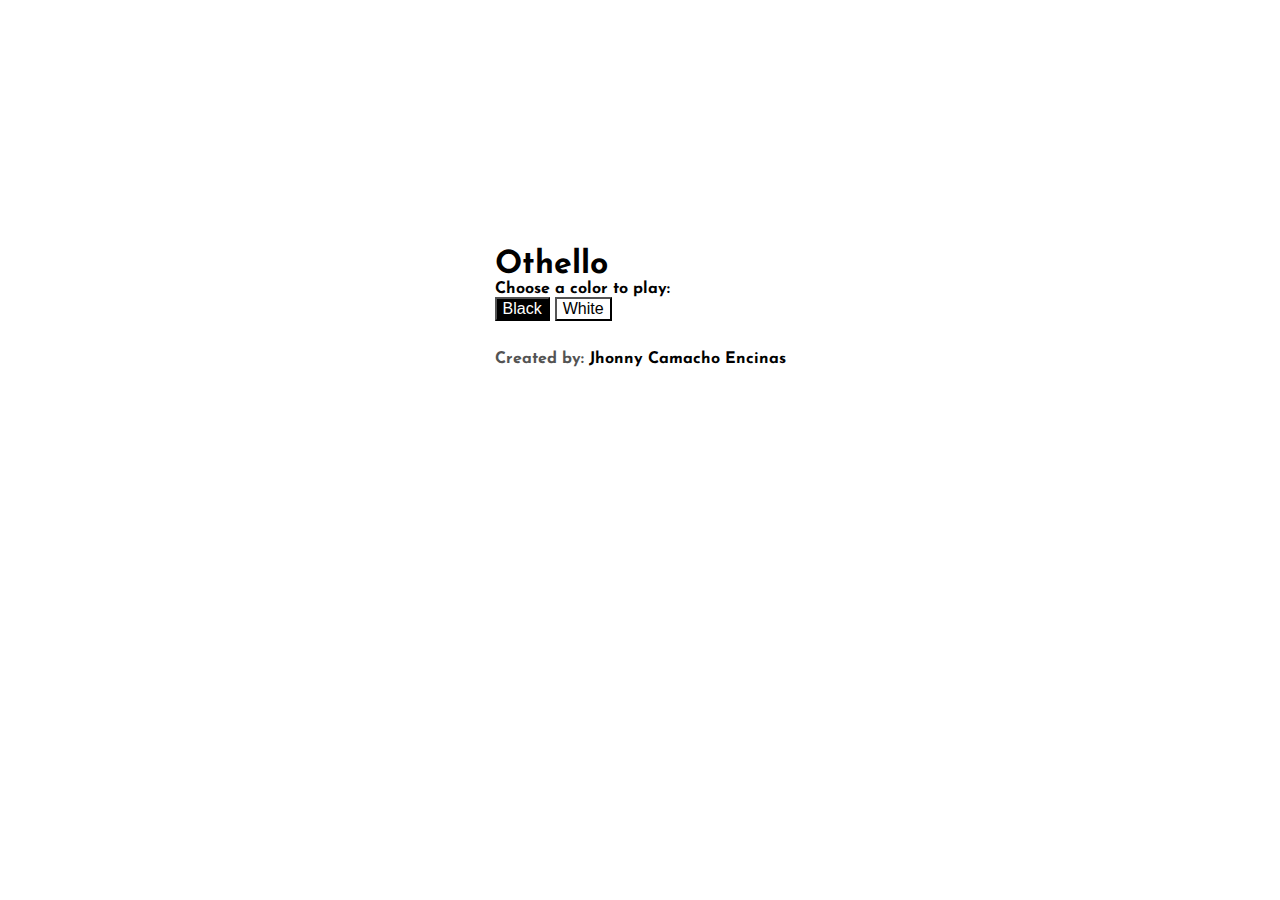
<file: index.html>
<!DOCTYPE html>
<html lang="en">
  <head>
    <meta charset="UTF-8" />
    <meta http-equiv="X-UA-Compatible" content="IE=edge" />
    <meta name="viewport" content="width=device-width, initial-scale=1.0" />
    <link
      href="https://fonts.googleapis.com/css2?family=Josefin+Sans:wght@200&display=swap"
      rel="stylesheet"
    />
    <title>Othello</title>
    <link
      rel="icon"
      href="https://apprecs.org/gp/images/app-icons/300/72/uk.co.alexcale.othello.jpg"
    />
  </head>
  <body
    style="
      min-height: 600px;
      display: flex;
      justify-content: center;
      align-items: center;
    "
  >
    <div
      style="
        font-family: 'Josefin Sans', sans-serif;
        font-style: normal;
        font-weight: bold;
      "
    >
      <div style="font-size: xx-large; text-align: left">Othello</div>
      <div style="font-size: medium">Choose a color to play:</div>
      <button
        id="black-button"
        style="
          background-color: black;
          color: white;
          font-size: medium;
          cursor: pointer;
        "
      >
        Black
      </button>
      <button
        id="white-button"
        style="
          background-color: white;
          color: black;
          font-size: medium;
          cursor: pointer;
        "
      >
        White
      </button>
      <div style="font-size: medium; color: #535353; margin-top: 30px;">
        Created by: <strong style="color: black;">Jhonny Camacho Encinas</strong>
      </div>
    </div>
    <script src="script.js" type="module"></script>
  </body>
</html>
</file>
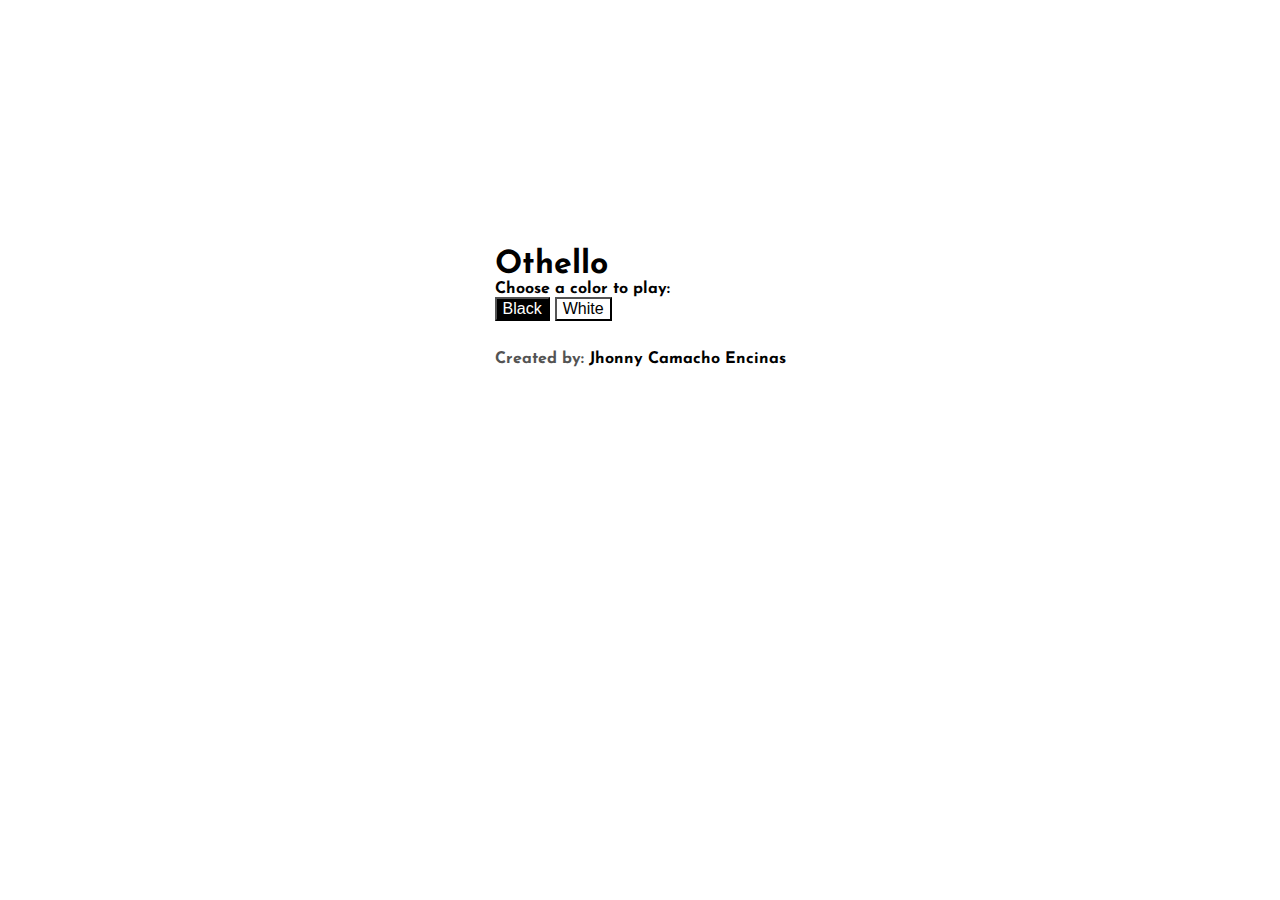
<file: game.html>
<!DOCTYPE html>
<html lang="en">
  <head>
    <meta charset="UTF-8" />
    <meta http-equiv="X-UA-Compatible" content="IE=edge" />
    <meta name="viewport" content="width=device-width, initial-scale=1.0" />
    <link rel="preconnect" href="https://fonts.gstatic.com" />
    <link
      href="https://fonts.googleapis.com/css2?family=Josefin+Sans:wght@200&display=swap"
      rel="stylesheet"
    />
    <link rel="stylesheet" href="style.css" />
    <script src="script.js" type="module"></script>
    <title>Othello</title>
    <link
      rel="icon"
      href="https://apprecs.org/gp/images/app-icons/300/72/uk.co.alexcale.othello.jpg"
    />
  </head>
  <body>
    <div class="container-loader center">
      <div class="lds-bars">
        <div></div>
        <div></div>
        <div></div>
      </div>
    </div>
    <!--form method="post"> 
        Elige tu color: <input type="text" name="colorJugador">
    </form-->

    <div id="new-game-btn" class="center">
      <button id="restart-button" class="btn">New game</button>
    </div>
    <div id="error" class="center" style="color: red"></div>
    <br />
    <div class="container center">
      <div id="board">
        <span></span><span>A</span><span>B</span><span>C</span><span>D</span
        ><span>E</span><span>F</span><span>G</span><span>H</span> <span>1</span
        ><i></i><i></i><i></i><i></i><i></i><i></i><i></i><i></i> <span>2</span
        ><i></i><i></i><i></i><i></i><i></i><i></i><i></i><i></i> <span>3</span
        ><i></i><i></i><i></i><i></i><i></i><i></i><i></i><i></i> <span>4</span
        ><i></i><i></i><i></i><i></i><i></i><i></i><i></i><i></i> <span>5</span
        ><i></i><i></i><i></i><i></i><i></i><i></i><i></i><i></i> <span>6</span
        ><i></i><i></i><i></i><i></i><i></i><i></i><i></i><i></i> <span>7</span
        ><i></i><i></i><i></i><i></i><i></i><i></i><i></i><i></i> <span>8</span
        ><i></i><i></i><i></i><i></i><i></i><i></i><i></i><i></i>
      </div>
    </div>
    <div id="counters" class="center" style="color: black">
      Black x
      <div id="black-counter" style="display: inline"></div>
      - White x
      <div id="white-counter" style="display: inline"></div>
    </div>
    <div id="pc_response_time" class="center" style="color: black"></div>
    <div class="center" style="color: #606060; margin-top: 30px">
      Created by: <strong style="color: black">Jhonny Camacho Encinas</strong>
    </div>
    <!-- <div id="turn">
        <form class="textboxT" id="move">
            <div id="movX">
                <label for ="mov" >Movimiento en X:</label>
                <input type="text" id = "mov" name="mov" placeholder="Add movement in X">
            </div>
        </form>
        <br>
        <div id="passTurn" method="post">
            <button type="submit" value="submit">Confirm</button>
        </div>
    </div> -->
  </body>
</html>
</file>
<file: style.css>
body {
  margin: 0;
  position: relative;
  --tamCasillas: 50px;
  min-height: 500px;
  font-family: 'Josefin Sans', sans-serif;
  font-style: normal;
  font-weight: bold;
}
.container-loader {
  position: absolute;
  width: 100vw;
  height: 80vh;
  z-index: 0;
}
.center {
  display: flex;
  justify-content: center;
  align-items: center;
}

/* Loader */
.lds-bars {
  display: inline-block;
  position: relative;
  width: 80px;
  height: 80px;
}
.lds-bars div {
  display: inline-block;
  position: absolute;
  left: 8px;
  width: 16px;
  background: #69696981;
  animation: lds-bars 1.2s cubic-bezier(0, 0.5, 0.5, 1) infinite;
}
.lds-bars div:nth-child(1) {
  left: 8px;
  animation-delay: -0.24s;
}
.lds-bars div:nth-child(2) {
  left: 32px;
  animation-delay: -0.12s;
}
.lds-bars div:nth-child(3) {
  left: 56px;
  animation-delay: 0;
}

@keyframes lds-bars {
  0% {
    top: 8px;
    height: 64px;
  }
  50% {
    top: 24px;
    height: 32px;
  }
  100% {
    top: 24px;
    height: 32px;
  }
}
/* Board */

#board {
  border-style: solid;
  border-color: rgb(172, 170, 170);
  position: relative;
  background-color: rgb(255, 255, 255);
  border-radius: 5px;
  display: grid;
  grid-template-columns: repeat(9, var(--tamCasillas));
  grid-template-rows: repeat(9, var(--tamCasillas));
}
#board span {
  text-align: center;
  display: flex;
  justify-content: center;
  align-items: center;
}
#board i {
  border-style: solid;
  border-radius: 2;
  border-color: rgb(221, 218, 218);
  text-align: center;
  display: flex;
  justify-content: center;
  align-items: center;
  cursor: pointer;
  font-size: 30px;
  font-style: normal;
  font-weight: bold;
}
#board i:hover {
  border-color: rgb(122, 122, 122);
}

#board::before {
  content: '';
  position: absolute;
  top: 0;
  left: 0;
  width: calc(var(--tamCasillas) * 8);
  height: calc(var(--tamCasillas) * 8);
  background-color: rgb(221, 218, 218);
  transform: translate(20px);
  z-index: -1;
  filter: blur(25px);
  opacity: 0.9;
}

#turn {
  margin-left: 20px;
  background-color: bisque;
}
.btn {
  width: 110px;
  padding: 2px 12px;
  border-radius: 3px;
  margin-top: 10px;
  background-color: white;
  color: black;
  font-size: 16px;
  border-color: rgb(219, 219, 219);
  z-index: 10;
  transition: all 0.2s ease-in;
}
.btn:hover {
  width: 115px;
}
</file>
